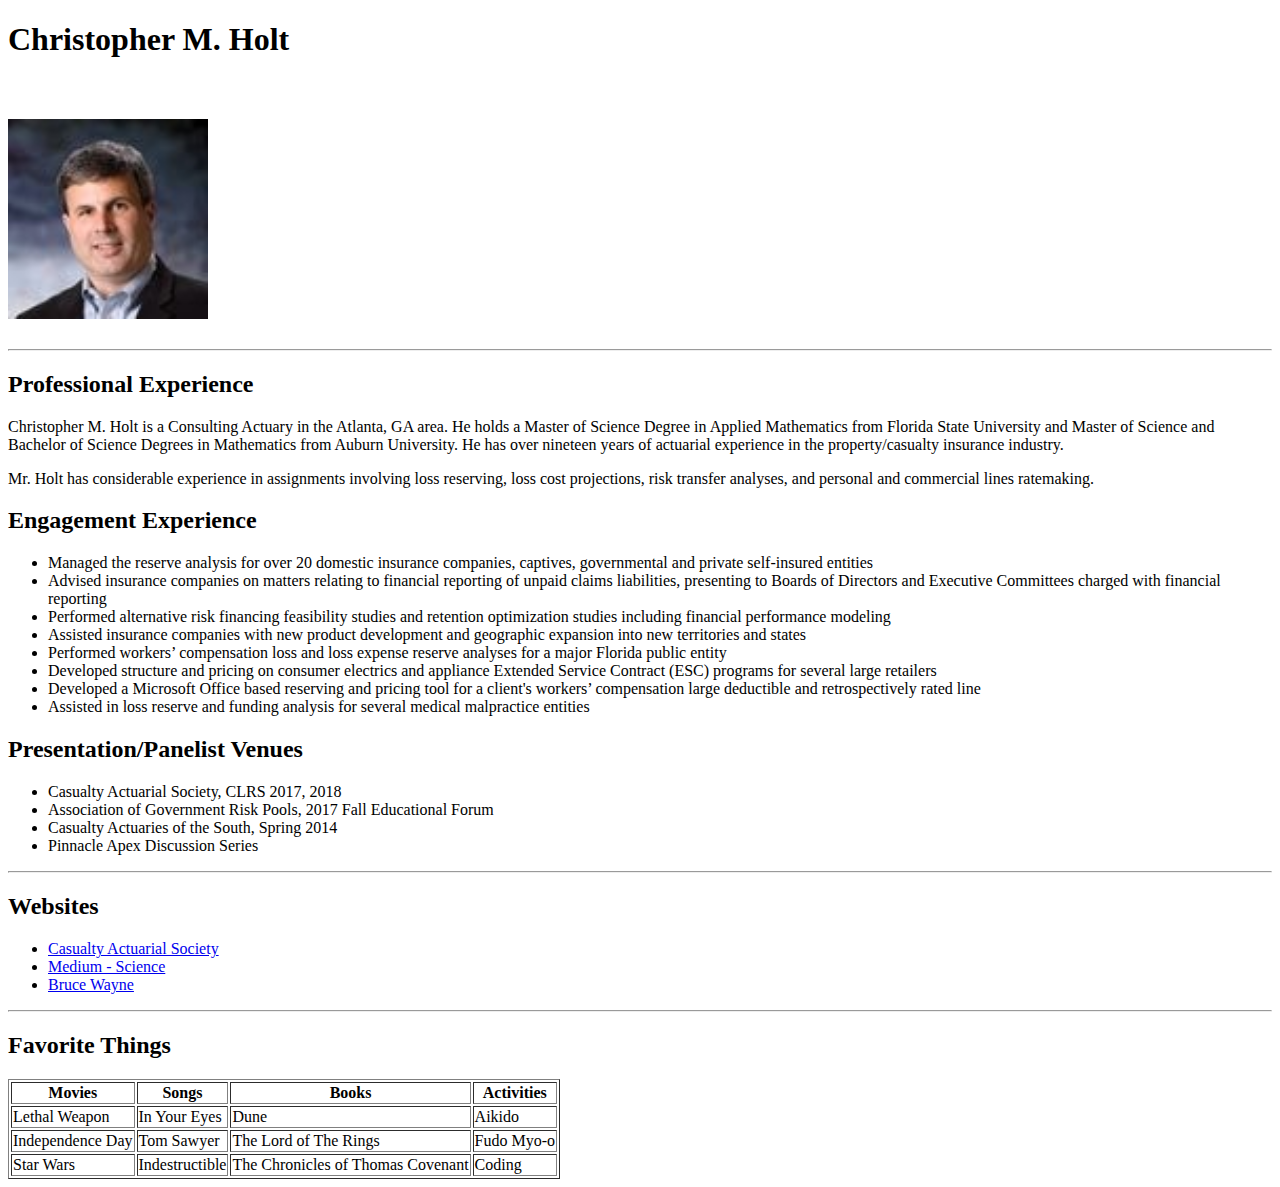
<file: index.html>
<!DOCTYPE html>
<html lang="en-us">
<head>
  <meta charset="UTF-8">
  <title>Bio</title>
</head>

<body>
  <h1>Christopher M. Holt
  </h1>
  <br>
  <h1>
      <img src="images/cmh_pic.jpg" alt="My Picture" width="200" height="200"/>
  </h1>
  
  <!-- Two paragraphs that will have text describing who you are -->
  <section>
  <hr>
  <h2>Professional Experience</h2>

  <p>
    Christopher M. Holt is a Consulting Actuary in the Atlanta, GA area. He holds a Master of Science Degree 
    in Applied Mathematics from Florida State University and Master of Science and Bachelor of Science 
    Degrees in Mathematics from Auburn University. He has over nineteen years of actuarial experience in 
    the property/casualty insurance industry.
  </p>
  
  <p>
    Mr. Holt has considerable experience in assignments involving loss reserving, loss cost projections, 
    risk transfer analyses, and personal and commercial lines ratemaking.
  </p>
  
  <h2>Engagement Experience </h2>
    <ul>
      <li> Managed the reserve analysis for over 20 domestic insurance companies, captives, 
          governmental and private self-insured entities
      </li>
      <li> Advised insurance companies on matters relating to financial reporting of unpaid claims 
          liabilities, presenting to Boards of Directors and Executive Committees charged with financial 
          reporting 
      </li>

      <li> Performed alternative risk financing feasibility studies and retention optimization studies 
          including financial performance modeling 
      </li>      
      <li> Assisted insurance companies with new product development and geographic expansion into new 
          territories and states 
      </li> 
      <li> Performed workers’ compensation loss and loss expense reserve analyses for a major Florida 
          public entity 
      </li> 
      <li> Developed structure and pricing on consumer electrics and appliance Extended Service Contract 
          (ESC) programs for several large retailers 
      </li>
      <li> Developed a Microsoft Office based reserving and pricing tool for a client's workers’ 
          compensation large deductible and retrospectively rated line 
      </li> 
      <li> Assisted in loss reserve and funding analysis for several medical malpractice entities 
      </li>       
    </ul>

    <h2>Presentation/Panelist Venues  </h2>
    <ul>
      <li> Casualty Actuarial Society, CLRS 2017, 2018
      </li>
      <li> Association of Government Risk Pools, 2017 Fall Educational Forum 
      </li>
      <li> Casualty Actuaries of the South, Spring 2014
      </li>      
      <li> Pinnacle Apex Discussion Series  
      </li> 
    </ul>

  </section>

  <!-- An unordered list of links that connect to your social media pages -->
  <section>
  <hr>
  <h2>Websites</h2>
    <ul>
      <li> <a target="_blank" href="https://www.casact.org/">Casualty Actuarial Society </a> </li>
      <li> <a target="_blank" href="https://medium.com/topic/data-science">Medium - Science</a> </li>
      <li> <a target="_blank" href="https://chrisholt0222.github.io/BruceWayne">Bruce Wayne</a> </li>
    </ul>
  </section>

  <!-- A table that will contain three columns and some data on your favorite movies, songs, books, or activities-->
  <section>
  <hr>
  <h2>Favorite Things</h2>

      <table border = "1">
          <thead> 
              <tr>
                  <th>Movies</th>
                  <th>Songs</th>
                  <th>Books</th>
                  <th>Activities</th>
              </tr>
          </thead>
      
          <tbody>
              <tr>
                  <td>Lethal Weapon</td>
                  <td>In Your Eyes</td>
                  <td>Dune</td>
                  <td>Aikido</td>
              </tr>
      
              <tr>
                  <td>Independence Day</td>
                  <td>Tom Sawyer</td>
                  <td>The Lord of The Rings</td>
                   <td>Fudo Myo-o</td>
              </tr>
      
              <tr>
                  <td>Star Wars</td>
                  <td>Indestructible</td>
                  <td>The Chronicles of Thomas Covenant</td>
                  <td>Coding</td>
              </tr>
    
          </tbody>
              
      </table>
      
  </section>

</body>

</html>
</file>
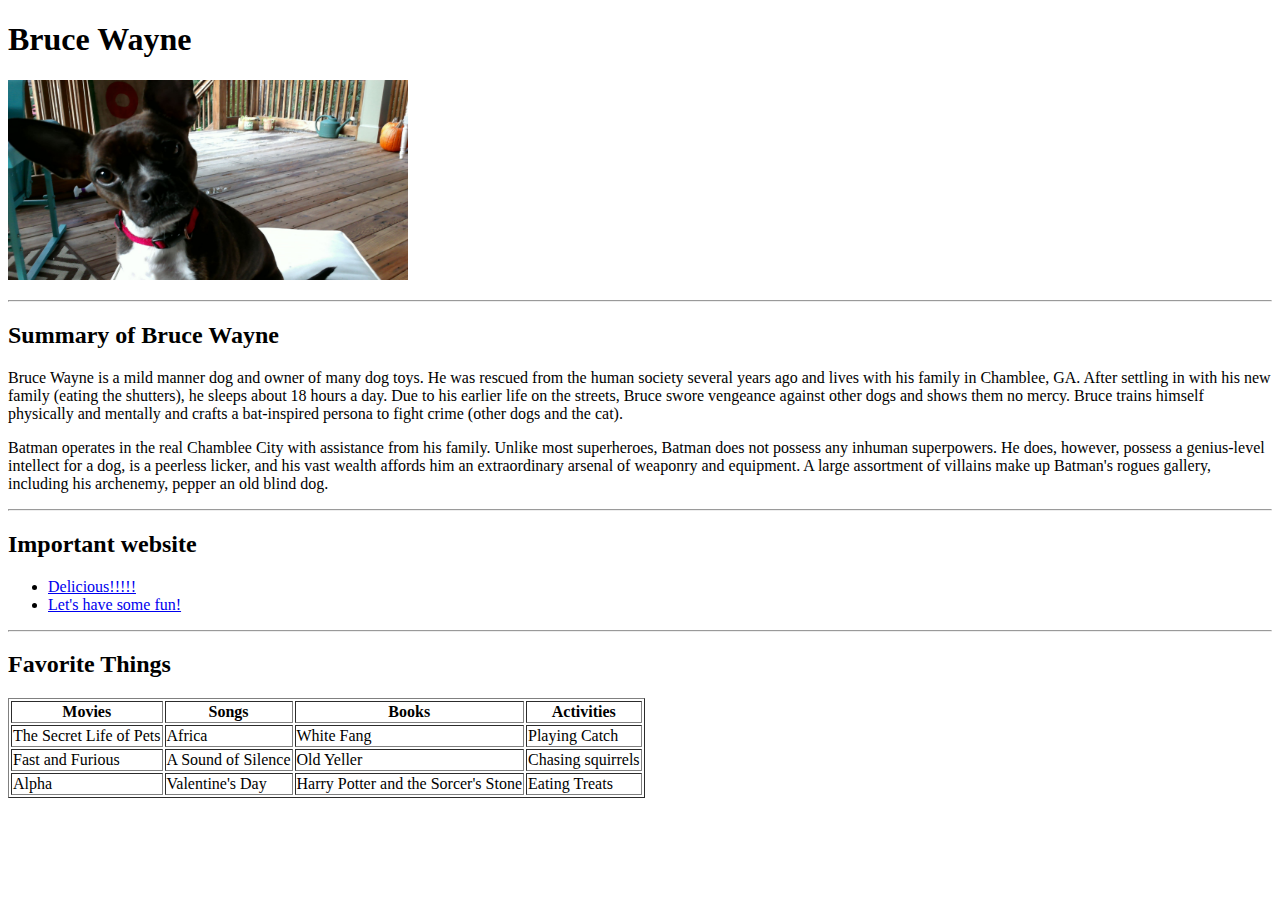
<file: BruceWayne/index.html>
<!DOCTYPE html>
<html lang="en-us">
<head>
  <meta charset="UTF-8">
  <title>Bruce Wayne</title>
</head>

<body>
  <h1>Bruce Wayne</h1>

  <p>
    <img src="brucewayne.jpg" alt="My Picture" width="400" height="200"/>
  </p>

  <!-- Two paragraphs that will have text describing who you are -->
  <section>
  <hr>
  <h2>Summary of Bruce Wayne</h2>

  <p>
    Bruce Wayne is a mild manner dog and owner of many dog toys. He was rescued from the human society 
      several years ago and lives with his family in Chamblee, GA. After settling in with his new family
      (eating the shutters), he sleeps about 18 hours a day. Due to his earlier life on the streets, 
      Bruce swore vengeance against other dogs and shows them no mercy. Bruce trains himself 
      physically and mentally and crafts a bat-inspired persona to fight crime (other dogs and the cat).
  </p>
  
  <p>
      Batman operates in the real Chamblee City with assistance from his family. Unlike most superheroes, 
      Batman does not possess any inhuman superpowers. He does, however, possess a genius-level intellect 
      for a dog, is a peerless licker, and his vast wealth affords him an extraordinary arsenal of weaponry 
      and equipment. A large assortment of villains make up Batman's rogues gallery, including his archenemy, 
      pepper an old blind dog.
  </p>
  </section>

  <!-- An unordered list of links that connect to your social media pages -->
  <section>
  <hr>
  <h2>Important website</h2>
    <ul>
      
      <li> <a target="_blank" href="http://www.dreambone.com/">Delicious!!!!! </a> </li>
      <li> <a target="_blank" href="https://www.chewy.com/b/toys-315">Let's have some fun!</a> </li>
          </p>
        </section>
    </ul>
  </section>

  <!-- A table that will contain three columns and some data on your favorite movies, songs, books, or activities-->
  <section>
  <hr>
  <h2>Favorite Things</h2>

      <table border = "1">
          <thead> 
              <tr>
                  <th>Movies</th>
                  <th>Songs</th>
                  <th>Books</th>
                  <th>Activities</th>
              </tr>
          </thead>
      
          <tbody>
              <tr>
                  <td>The Secret Life of Pets</td>
                  <td>Africa</td>
                  <td>White Fang</td>
                  <td>Playing Catch</td>
              </tr>
      
              <tr>
                  <td>Fast and Furious</td>
                  <td>A Sound of Silence</td>
                  <td>Old Yeller</td>
                   <td>Chasing squirrels</td>
              </tr>
      
              <tr>
                  <td>Alpha</td>
                  <td>Valentine's Day</td>
                  <td>Harry Potter and the Sorcer's Stone</td>
                  <td>Eating Treats</td>
              </tr>
    
          </tbody>
              
      </table>
      
  </section>

</body>

</html>
</file>
